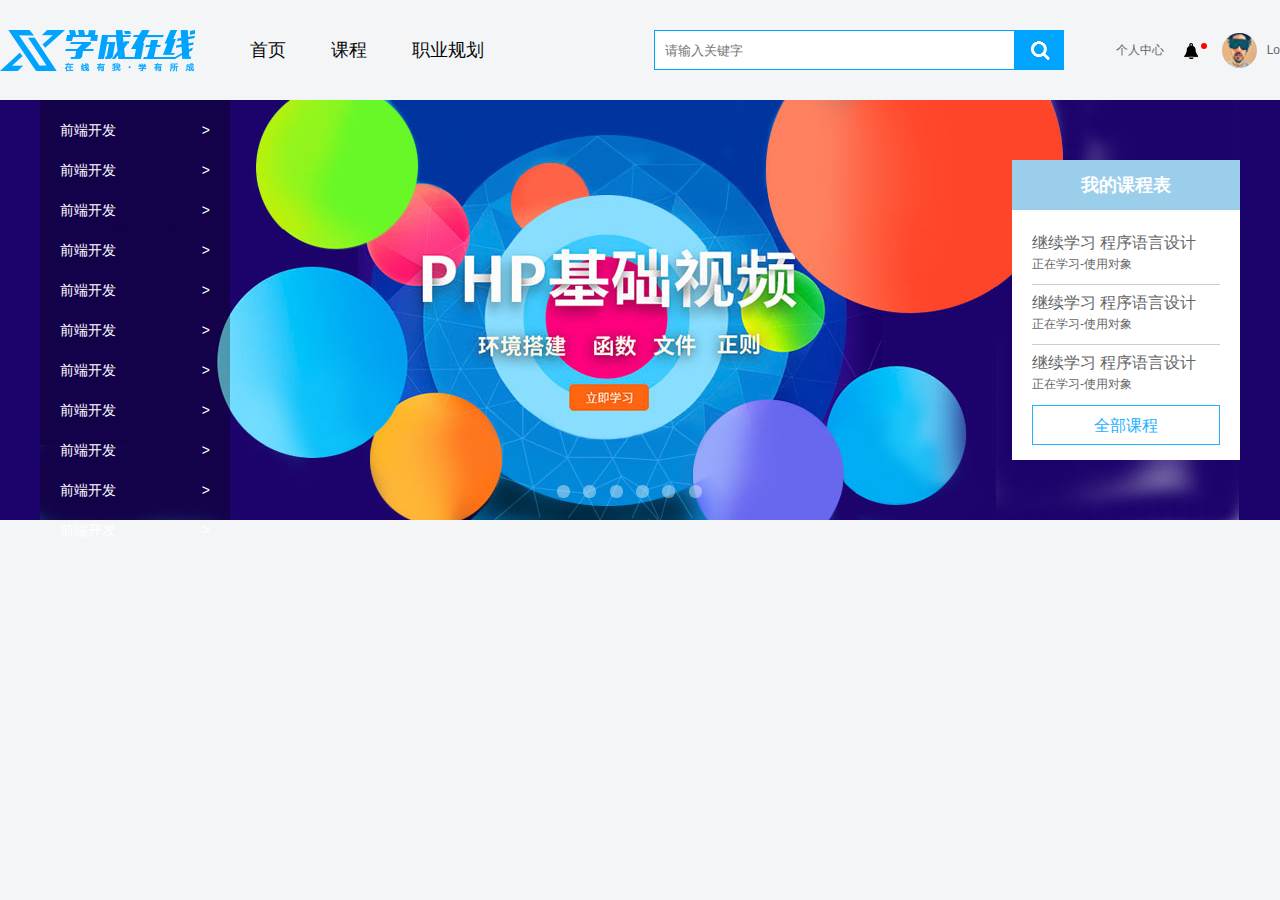
<file: index.html>
<!DOCTYPE html>
<html lang="en">
<head>
	<meta charset="UTF-8">
	<title>炎黄学成在线教育平台-龙教</title>
	<!-- css初始化文件 -->
	<link rel="stylesheet" href="css/base.css">
	<!-- 首页样式文件 -->
	<link rel="stylesheet" href="css/index.css">
	<!-- 制作自己的ico图标，利用转换工具把png转换为ico格式  bitbug -->
	<link rel="shortcut icon" href="favicon.ico">
</head>
<body>
	<header> 
		<!-- logo -->
		<div class="logo">
			<h1>
				<a href="#" title="学成在线">学成在线</a>
			</h1>
		</div>
		<!-- 导航栏标签nav -->
		<nav>
			<ul>
				<li><a href="#">首页</a></li>
				<li><a href="#">课程</a></li>
				<li><a href="#">职业规划</a></li>
			</ul>
		</nav>
		<!-- search -->
		<div class="search">
			<input type="search" name="" id="" placeholder="请输入关键字"><button></button>
		</div>
		<!-- 个人中心 -->
		<div class="personal">
			<dl>
				<dt>个人中心</dt>
				<dd>
					<s>
						<img src="images/ld.png" height="16" width="14" alt="">
					</s>
					<span>
						<img src="images/pic.png" alt="">Loong
					</span>
				</dd>
			</dl>
		</div>
	</header>
	<div class="banner">
		<div class="w inner">
			<ul>
				<li><a href="#"><img src="images/banner.jpg" alt=""></a></li>
			</ul>
			<!-- 侧边栏 -->
			<div class="subnav">
				<ul>
					<li><a href="">前端开发 <span> > </span></a>  </li> 
					<li><a href="">前端开发 <span> > </span></a>  </li> 
					<li><a href="">前端开发 <span> > </span></a>  </li> 
					<li><a href="">前端开发 <span> > </span></a>  </li> 
					<li><a href="">前端开发 <span> > </span></a>  </li> 
					<li><a href="">前端开发 <span> > </span></a>  </li> 
					<li><a href="">前端开发 <span> > </span></a>  </li> 
					<li><a href="">前端开发 <span> > </span></a>  </li> 
					<li><a href="">前端开发 <span> > </span></a>  </li> 
					<li><a href="">前端开发 <span> > </span></a>  </li> 
					<li><a href="">前端开发 <span> > </span></a>  </li> 
				</ul>
			</div>
			<!-- 小圆点 -->
			<div class="circle">
				<i class="current"></i>
				<i></i>
				<i></i>
				<i></i>
				<i></i>
				<i></i>
			</div>
			<!-- 课程表 -->
			<div class="timebook">
				<dl>
					<dt>我的课程表</dt>
					<dd>
						<ul>
							<li>
								<h5>继续学习 程序语言设计</h5>
								<p>正在学习-使用对象</p>
							</li>
							<li>
								<h5>继续学习 程序语言设计</h5>
								<p>正在学习-使用对象</p>
							</li>
							<li>
								<h5>继续学习 程序语言设计</h5>
								<p>正在学习-使用对象</p>
							</li>
						</ul>
						<a href="#" class="all">全部课程</a>
					</dd>
				</dl>
			</div>
		</div>
	</div>
</body>
</html>
</file>
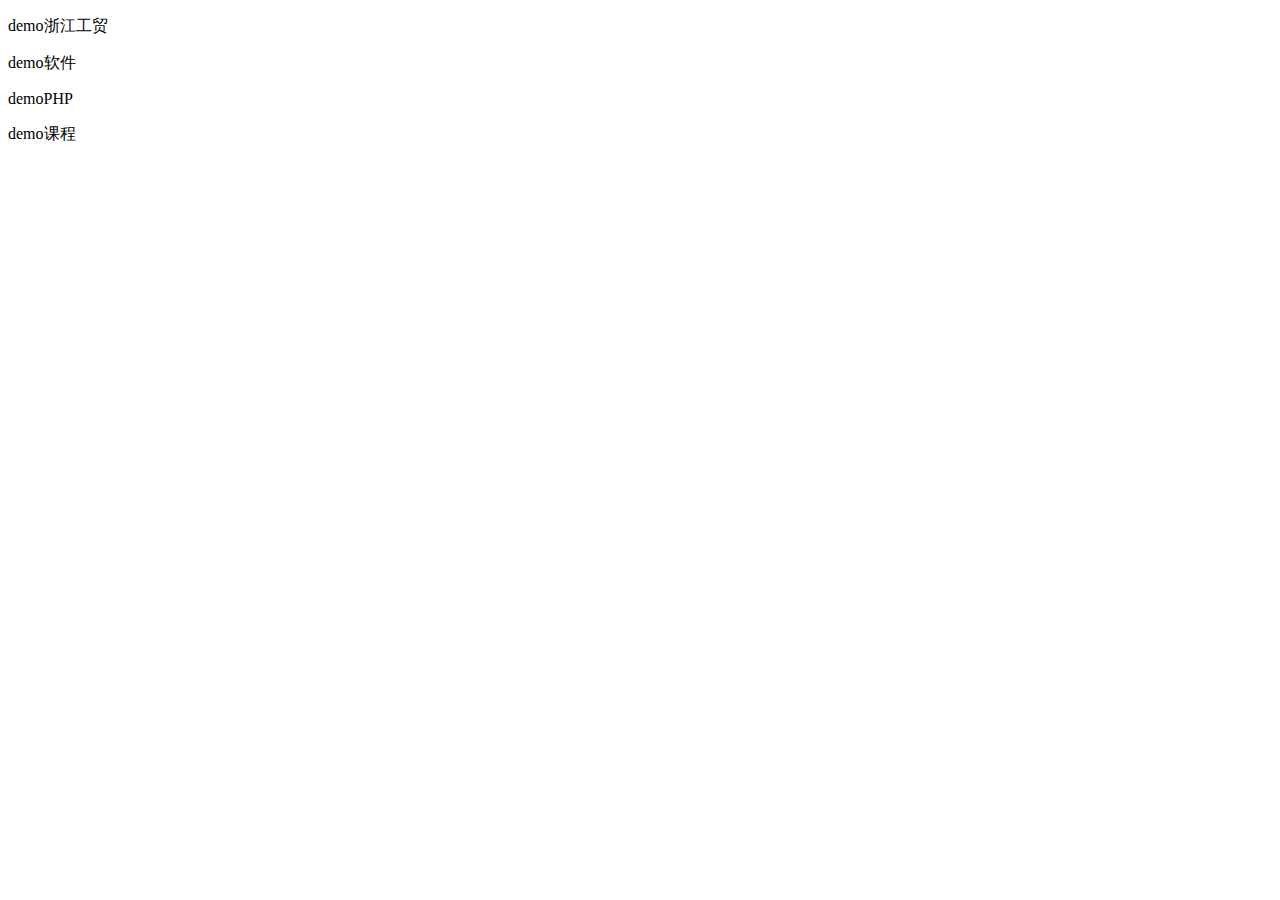
<file: css/demo.html>
<!DOCTYPE html>
<html lang="en">
<head>
	<meta charset="UTF-8">
	<title>Document</title>
	<style>

		body p:before {
			content: "demo";
			/*width: 10px;
			height: 10px;
			background-color: red;*/
		}

	</style>
</head>
<body>
	<p>浙江工贸</p>
	<p>软件</p>
	<p>PHP</p>
	<p>课程</p>
</body>
</html>
</file>
<file: css/base.css>
* {
    margin: 0;
    padding: 0;
    box-sizing: border-box;		/*css3的盒子模型*/
  	
}
em, i {
    font-style: normal
}
li {
    list-style: none
}
img {
    border: 0;
    vertical-align: middle
}
button {
    cursor: pointer
}
a {
    color: #050505;
    text-decoration: none
}
a:hover {
    color: #e33333
}
button, input {
    font-family: Microsoft YaHei, Heiti SC, tahoma, arial, Hiragino Sans GB, \\5B8B\4F53, sans-serif
}
body {
    -webkit-font-smoothing: antialiased;
    background-color: #fff;
    font: 12px/1.5 Microsoft YaHei, Heiti SC, tahoma, arial, Hiragino Sans GB, \\5B8B\4F53, sans-serif;
    color: #666
}
.hide, .none {
    display: none
}
.clearfix:after {
    visibility: hidden;
    clear: both;
    display: block;
    content: ".";
    height: 0
}
.clearfix {
    *zoom: 1
}
/*版心*/
.w {
    width: 1200px;
    margin: auto;
}
</file>
<file: css/index.css>
body {
	background-color: #f3f5f7;
}
header {
	width: 1300px;
	height: 100px;
	/*background-color: pink;*/
	margin: 0 auto;
	padding-top: 30px;
}
.logo {
	width: 195px;
	height: 42px;
	float: left;
}
.logo a {
	display: block;
	width: 195px;
	height: 42px;
	background: url(../images/logo.png) no-repeat;
	text-indent: -990px; /*隐藏链接里面的文字*/
	overflow: hidden;
}
nav {
	float: left;
	margin-left: 20px;
}
nav li {
	float: left;
	height: 40px;
	line-height: 40px;
	margin-left: 25px;
}
nav li a {
	display: block;
	height: 40px; 
	font-size: 18px;
	padding: 0 10px;
}
nav li a:hover {
	border-bottom: 2px solid #00a4ff;
}
.search {
	width: 410px;
	height: 40px;
	background-color: purple;
	float: left;
	margin-left: 160px;
}
.search input {
	width: 361px;
	height: 40px;
	border: 1px solid #00a4ff;
	outline: none; /*轮廓线  点击之后出现*/
	padding-left: 10px;
	float: left;
}
.search button {
	width: 49px;
	height: 40px;
	border: 0;
	outline: none;
	float: left;
	background:url(../images/fa-search.png);
}
.personal {
	float: right;
	height: 40px;
	line-height: 40px;
}
.personal dt, .personal dd {
	float: left;
}
.personal s {
	position: relative;
	padding: 0 20px;
	text-decoration: none; /*去掉删除线*/
}
.personal s::before {
	content: "";
	display: block;  /*因为伪元素默认的是行内元素*/
	width: 6px;
	height: 6px;
	background-color: red;
	border-radius: 50%;
	position: absolute;
	right: 15px;
	top: 0;
}
.personal span img {
	border-radius: 50%;
	width: 35px;
	height: 35px;
	margin-right: 10px;
}
.banner {
	height: 420px;
	background-color: #1c036c;
}
.inner {
	height: 420px;
	/*background:url(../images/banner.jpg) no-repeat top center;*/
	position: relative;
}
.subnav {
	position: absolute;
	left: 0;
	top: 0;
	height: 100%;
	width: 190px; 
	background: rgba( 0, 0, 0, .3);
	padding-top: 10px;
}
.subnav li {
	 padding-left: 20px;
	 position: relative;
	 height: 40px;
	 line-height: 40px;
}
.subnav a {
	font-size: 14px;
	color: #fff;
}
.subnav a:hover {
	color: #00b4ff;
}
.subnav span {
	position: absolute;
	right: 20px;
	top: 0;
}
.circle {
	width: 176px;
	height: 20px;
	/*background-color: #fff;*/
	position: absolute;
	left: 50%;
	margin-left: -88px;
	bottom: 15px;
}
.circle i {
	display: inline-block;
	width: 13px;
	height: 13px;
	background: rgba(255, 255, 255, .4);
	margin: 0 5px;
	border-radius: 6px;
	cursor: pointer;
	transition: all 0.4s;
}
.circle i:hover {
	width: 20px;
	background-color: #fff;
}
.timebook {
	width: 228px;
	height: 300px;
	position: absolute;
	right: 0;
	top: 50%;
	/*transform: translate(0,-50%);*/
	transform: translateY(-50%);
	background-color: #fff;
}
.timebook dt {
	height: 50px;
	background-color: #9bceea;
	font-weight: bold;
	color: #fff;
	line-height: 50px;
	font-size: 18px;
	text-align: center;
}
.timebook dd {
	padding: 15px 20px 0;
}
.timebook dd li {
	height: 60px;
	border-bottom: 1px solid #ccc;
	padding-top: 6px;
}
.timebook dd li:last-child {
	border: 0;
}
.timebook dd li h5 {
	font-size: 16px;
	font-weight: normal;
}
.all {
	height: 40px;
	border: 1px solid #22b0ff;
	color: #22b0ff;
	display: block;
	text-align: center;
	line-height: 40px;
	font-size: 16px;
}
.all:hover {
	background-color: #22b0ff;
	color: #fff;
}
</file>
